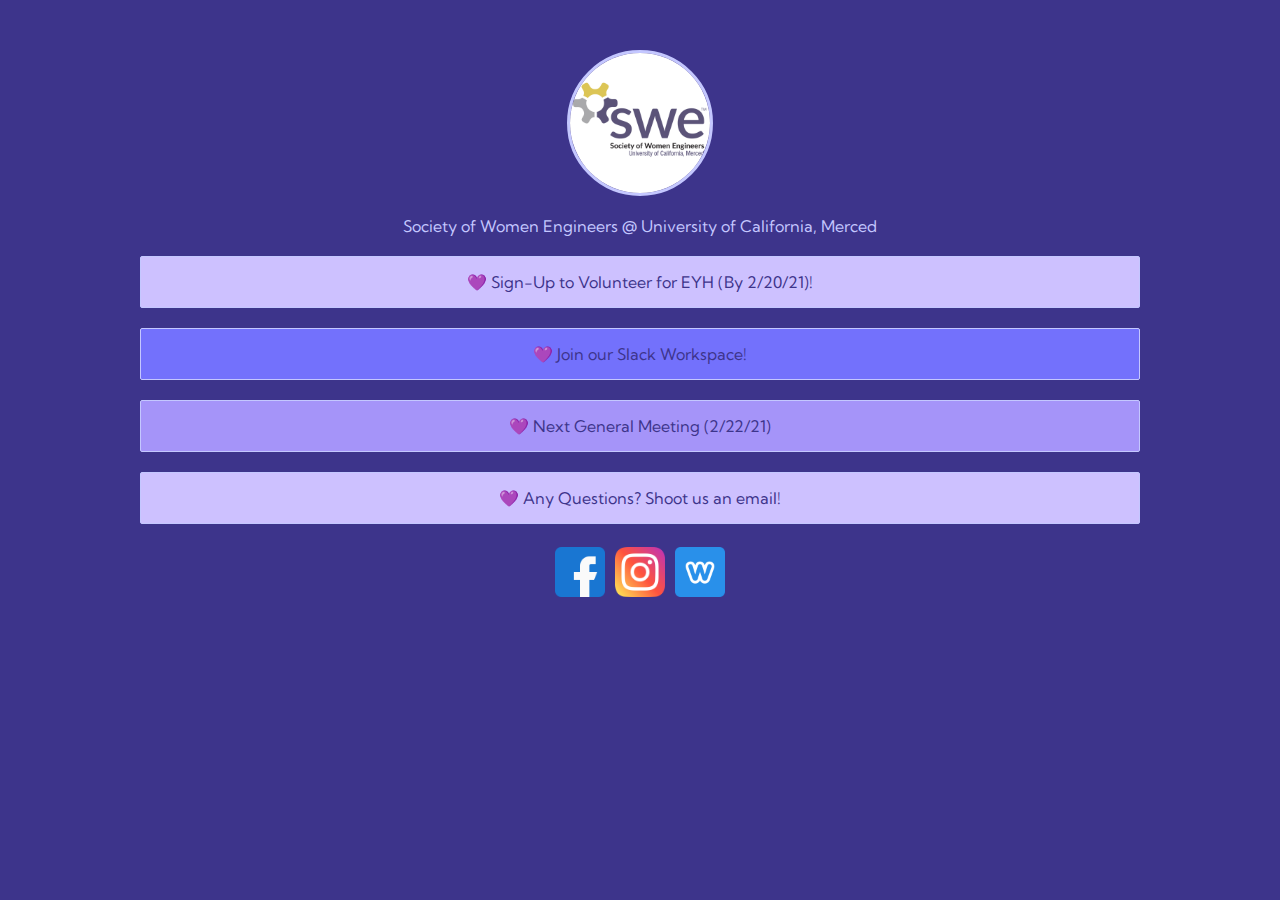
<file: index.html>
<!DOCTYPE html>
<html lang="en">
	<head>
		<meta charset="UTF-8" />
		<meta name="viewport" content="width=device-width, initial-scale=1.0" />
		<meta http-equiv="X-UA-Compatible" content="ie=edge" />
		<link
			href="https://fonts.googleapis.com/css2?family=Kumbh+Sans&display=swap"
			rel="stylesheet"
		/>
		<link rel="stylesheet" href="style.css" />
		<title>UCM SWE <3 </title>
		<script
			async
			src="https://www.googletagmanager.com/gtag/js?id=UA-178473061-1"
		></script>
		<script>
			window.dataLayer = window.dataLayer || [];
			function gtag() {
				dataLayer.push(arguments);
			}
			gtag('js', new Date());

			gtag('config', 'UA-178473061-1');
		</script>
	</head>
	<body>
		<div class="container">
			<div class="circle-shape">
				<a
					href="http://sweucmerced.weebly.com/"
					target="_blank"
					rel="noopener noreferrer"
				>
					<img
						src="images/SWE_logo_resizedsquare.jpg"
						alt="SWE Logo"
						class="profile-pic"
					/>
				</a>
			</div>
			<br>
			  
			
			Society of Women Engineers @ University of California, Merced  
			</a>
			<div class="link-list">
				<a
					href="https://forms.gle/1tGTNabs6WYa4Gvb6" 
					target="_blank"
					rel="noopener noreferrer"
				>
				
					<div class="link-list-item dark">
						💜 Sign-Up to Volunteer for EYH (By 2/20/21)!
					</div>
				</a>
				<a
					href=" https://join.slack.com/t/swemerced/shared_invite/zt-a0fdzg8n-FXRygqtI22ObgPoOsaGyhA"
					target="_blank"
					rel="noopener noreferrer"
				>
					<div class="link-list-item light">
						💜 Join our Slack Workspace!
					</div>
				</a>
				<a
					href="https://ucmerced.zoom.us/j/84898383709"
					target="_blank"
					rel="noopener noreferrer"
				>
					<div class="link-list-item medium">
						💜 Next General Meeting (2/22/21)
					</div>
				</a>
				<a href="mailto:ucm.swe@gmail.com">
					<div class="link-list-item dark">
						💜 Any Questions? Shoot us an email! 
					</div>
				</a>
			</div>
			<div class="icon-list">
				<a
					href="https://www.facebook.com/ucmswe"
					target="_blank"
					rel="noopener noreferrer"
				>
					<img
						src="images/facebook.png"
						alt="facebook link"
						class="icon-list-img"
					/>
				</a>
				<a
					href="https://www.instagram.com/ucm_swe/"
					target="_blank"
					rel="noopener noreferrer"
				>
					<img
						src="images/instagram2.png"
						alt="instgram link"
						class="icon-list-img"
					/>
				</a>
				<a
					href="http://sweucmerced.weebly.com/"
					target="_blank"
					rel="noopener noreferrer"
				>
					<img
						src="images/weebly.png"
						alt="weebly website link"
						class="icon-list-img"
					/>
				</a>

				
			</div>
		</div>
		<script src="script.js"></script>
	</body>
</html>
</file>
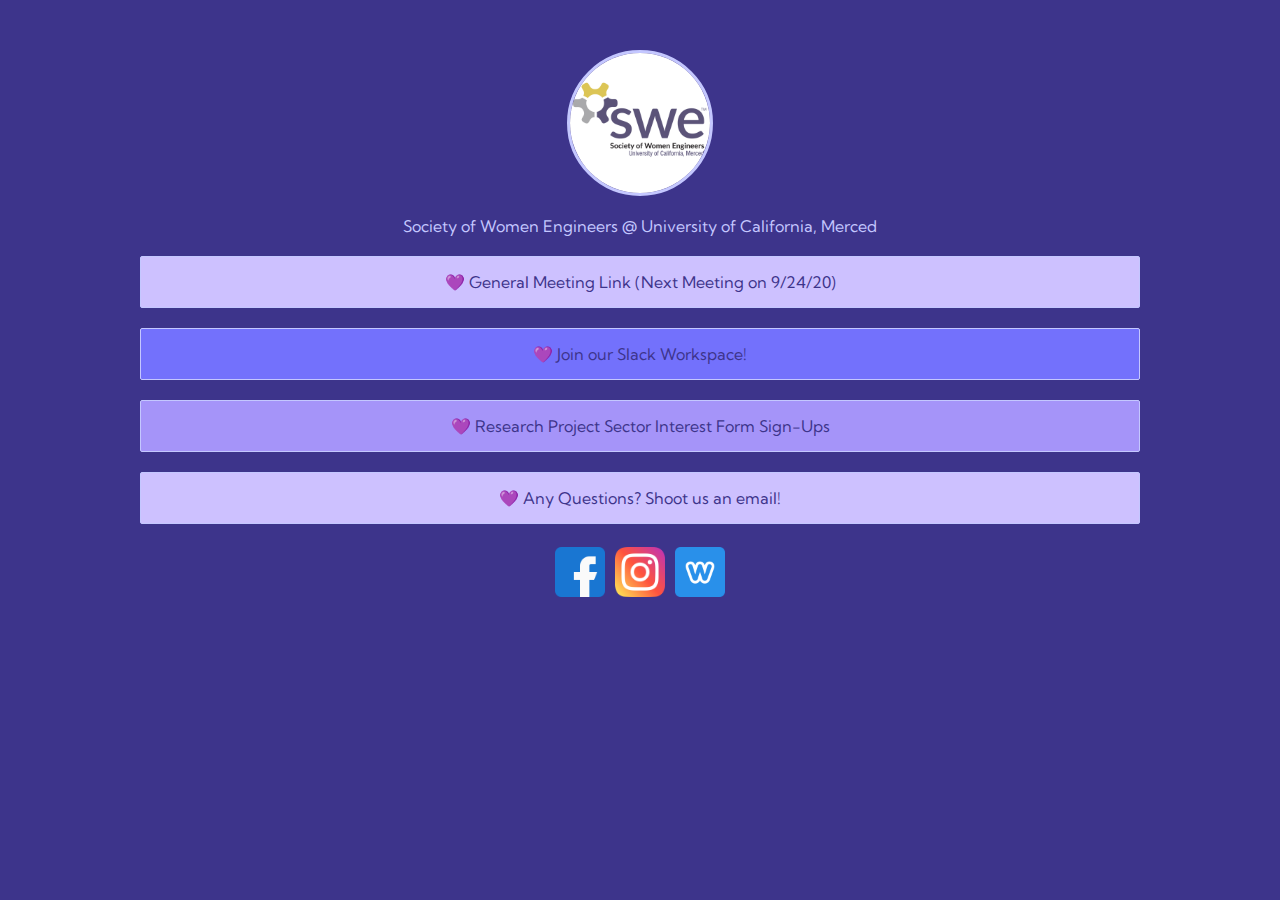
<file: UCM_SWE/index.html>
<!DOCTYPE html>
<html lang="en">
	<head>
		<meta charset="UTF-8" />
		<meta name="viewport" content="width=device-width, initial-scale=1.0" />
		<meta http-equiv="X-UA-Compatible" content="ie=edge" />
		<link
			href="https://fonts.googleapis.com/css2?family=Kumbh+Sans&display=swap"
			rel="stylesheet"
		/>
		<link rel="stylesheet" href="style.css" />
		<title>UCM SWE <3 </title>
		<script
			async
			src="https://www.googletagmanager.com/gtag/js?id=UA-177429414-1"
		></script>
		<script>
			window.dataLayer = window.dataLayer || [];
			function gtag() {
				dataLayer.push(arguments);
			}
			gtag('js', new Date());

			gtag('config', 'UA-177429414-1');
		</script>
	</head>
	<body>
		<div class="container">
			<div class="circle-shape">
				<a
					href="http://sweucmerced.weebly.com/"
					target="_blank"
					rel="noopener noreferrer"
				>
					<img
						src="images/SWE_logo_resizedsquare.jpg"
						alt="SWE Logo"
						class="profile-pic"
					/>
				</a>
			</div>
			<br>
			<!  
			<a
				href=""
				target="_blank"
				rel="noopener noreferrer"
				class="ig-link"
			> 
			Society of Women Engineers @ University of California, Merced  
			</a>
			<div class="link-list">
				<a
					href="https://ucmerced.zoom.us/j/95447046569"
					target="_blank"
					rel="noopener noreferrer"
				>
					<div class="link-list-item dark">
						💜 General Meeting Link (Next Meeting on 9/24/20)
					</div>
				</a>
				<a
					href=" https://join.slack.com/t/swemerced/shared_invite/zt-a0fdzg8n-FXRygqtI22ObgPoOsaGyhA"
					target="_blank"
					rel="noopener noreferrer"
				>
					<div class="link-list-item light">
						💜 Join our Slack Workspace!
					</div>
				</a>
				<a
					href="https://forms.gle/Yky4pej5BeQ3oRoB7"
					target="_blank"
					rel="noopener noreferrer"
				>
					<div class="link-list-item medium">
						💜 Research Project Sector Interest Form Sign-Ups
					</div>
				</a>
				<a href="mailto:ucm.swe@gmail.com">
					<div class="link-list-item dark">
						💜 Any Questions? Shoot us an email! 
					</div>
				</a>
			</div>
			<div class="icon-list">
				<a
					href="https://www.facebook.com/ucmswe"
					target="_blank"
					rel="noopener noreferrer"
				>
					<img
						src="images/facebook.png"
						alt="facebook link"
						class="icon-list-img"
					/>
				</a>
				<a
					href="https://www.instagram.com/ucm_swe/"
					target="_blank"
					rel="noopener noreferrer"
				>
					<img
						src="images/instagram2.png"
						alt="instgram link"
						class="icon-list-img"
					/>
				</a>
				<a
					href="http://sweucmerced.weebly.com/"
					target="_blank"
					rel="noopener noreferrer"
				>
					<img
						src="images/weebly.png"
						alt="weebly website link"
						class="icon-list-img"
					/>
				</a>

				
			</div>
		</div>
		<script src="script.js"></script>
	</body>
</html>
</file>
<file: style.css>
/* color palette from https://www.color-hex.com/color-palettes */
:root {
	--darkest-color: #3d348b;
	--lightest-color: #c4c7ff;
	--highlight-color: #ffffff;
	--bright-color-1: #CDC1FF;
	--bright-color-2: #A594F9;
	--bright-color-3: #7371FC;
}

body {
	background: var(--darkest-color);
	color: var(--lightest-color);
	font-family: 'Kumbh Sans', sans-serif;
}

.container {
	width: 90%;
	max-width: 1000px;
	margin: 50px auto;
	display: flex;
	flex-direction: column;
	text-align: center;
}

.circle-shape {
	width: 140px;
	height: 140px;
	position: relative;
	overflow: hidden;
	border-radius: 50%;
	border: 3px solid var(--lightest-color);
	margin: 0 auto;
}

.profile-pic {
	display: inline;
	margin: 0 auto;
	height: 100%;
	width: auto;
}

a {
	color: var(--lightest-color);
	text-decoration: none;
}

.ig-link {
	margin: 10px 0;
	font-weight: bold;
}

.link-list-item {
	border: 1px solid var(--lightest-color);
	box-sizing: border-box;
	margin: 20px auto;
	color: var(--darkest-color);
	padding: 15px;
	text-align: center;
	transition: all 0.15s;
	border-radius: 2px;
}

.link-list-item:hover,
a:hover {
	color: var(--highlight-color);
	border-color: var(--highlight-color);
	text-shadow: 0 0 2em var(--highlight-color);
}

.icon-list-img {
	height: 50px;
	width: 50px;
	margin: 3px;
}

.dark {
	background: var(--bright-color-1);
}

.medium {
	background: var(--bright-color-2);
}

.light {
	background: var(--bright-color-3);
}
</file>
<file: UCM_SWE/style.css>
/* color palette from https://www.color-hex.com/color-palettes */
:root {
	--darkest-color: #3d348b;
	--lightest-color: #c4c7ff;
	--highlight-color: #ffffff;
	--bright-color-1: #CDC1FF;
	--bright-color-2: #A594F9;
	--bright-color-3: #7371FC;
}

body {
	background: var(--darkest-color);
	color: var(--lightest-color);
	font-family: 'Kumbh Sans', sans-serif;
}

.container {
	width: 90%;
	max-width: 1000px;
	margin: 50px auto;
	display: flex;
	flex-direction: column;
	text-align: center;
}

.circle-shape {
	width: 140px;
	height: 140px;
	position: relative;
	overflow: hidden;
	border-radius: 50%;
	border: 3px solid var(--lightest-color);
	margin: 0 auto;
}

.profile-pic {
	display: inline;
	margin: 0 auto;
	height: 100%;
	width: auto;
}

a {
	color: var(--lightest-color);
	text-decoration: none;
}

.ig-link {
	margin: 10px 0;
	font-weight: bold;
}

.link-list-item {
	border: 1px solid var(--lightest-color);
	box-sizing: border-box;
	margin: 20px auto;
	color: var(--darkest-color);
	padding: 15px;
	text-align: center;
	transition: all 0.15s;
	border-radius: 2px;
}

.link-list-item:hover,
a:hover {
	color: var(--highlight-color);
	border-color: var(--highlight-color);
	text-shadow: 0 0 2em var(--highlight-color);
}

.icon-list-img {
	height: 50px;
	width: 50px;
	margin: 3px;
}

.dark {
	background: var(--bright-color-1);
}

.medium {
	background: var(--bright-color-2);
}

.light {
	background: var(--bright-color-3);
}
</file>
